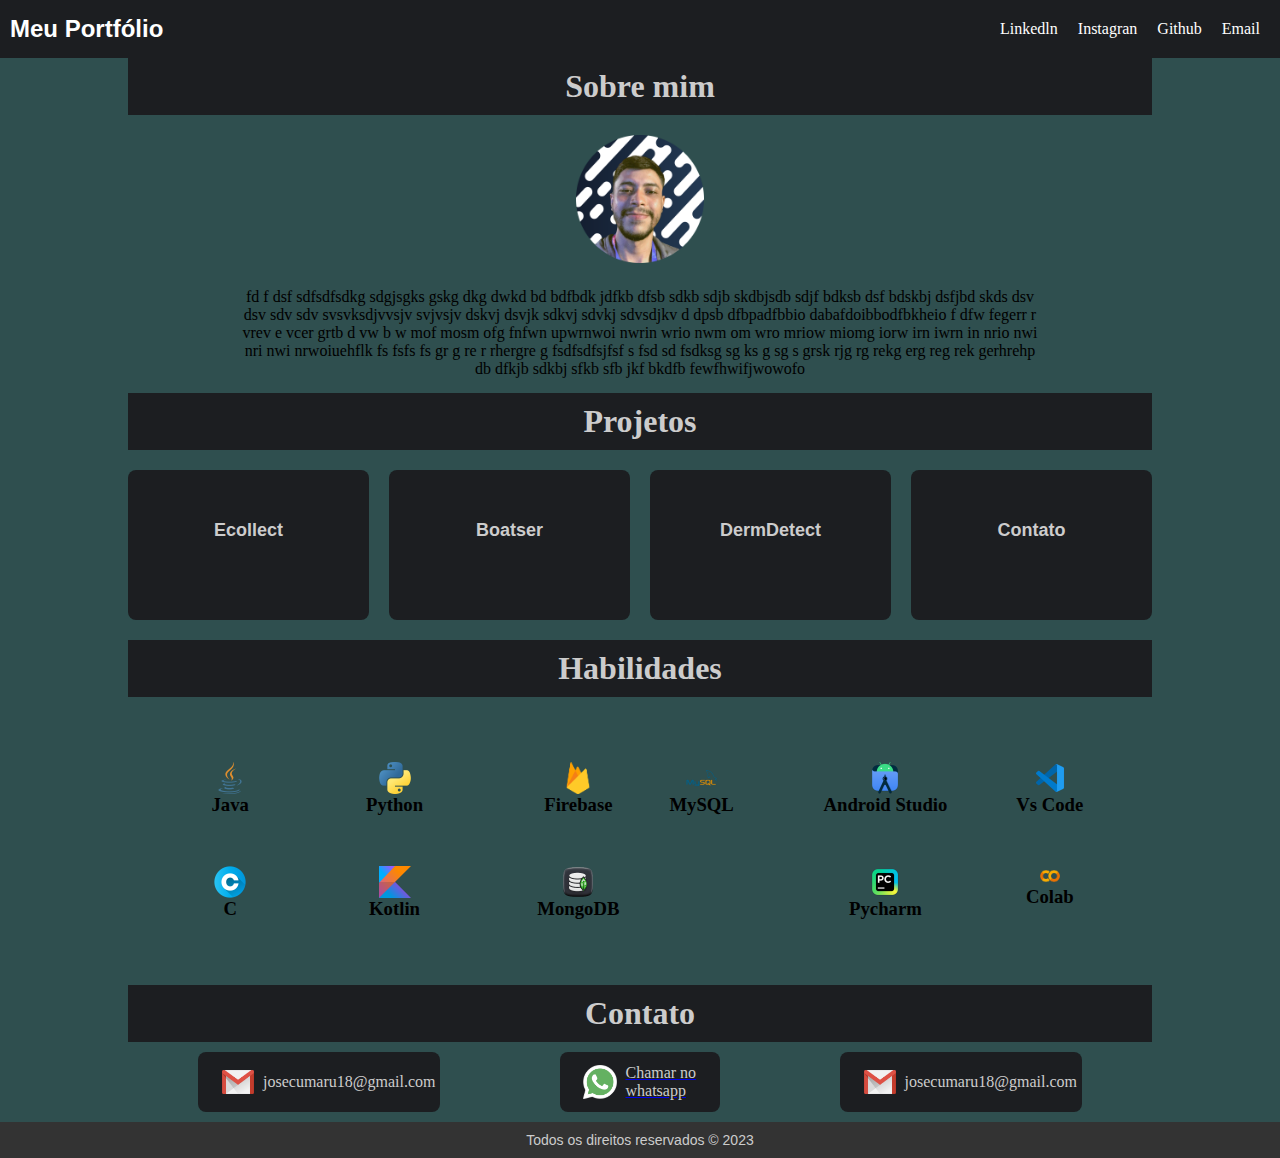
<file: index.html>
<html>
<head>
    <meta charset="UTF-8">
    <meta name="viewport" content="width=device-width, initial-scale=1.0">
    <link rel="stylesheet" type="text/css" href="style.css">
</head>
<body>
    <header>
        <h1>Meu Portfólio</h1>
        <nav>
            <a href="https://www.google.com">Linkedln</a>
            <a href="https://www.instagran.com">Instagran</a>
            <a href="https://www.github.com">Github</a>
            <a href="https://google.com">Email</a>
        </nav>
    </header>
    
    <div class="content">
       <main >
        <div class="div_titles">
            <h1 align="center" class="titles">Sobre mim</h1>
        </div>
        <div id="imgperfil">
            <img src="./img/perfil.png">
        </div>
        <div class="taboutme">
            <p>fd f dsf sdfsdfsdkg sdgjsgks gskg dkg dwkd bd bdfbdk jdfkb dfsb sdkb sdjb skdbjsdb sdjf bdksb dsf bdskbj dsfjbd skds dsv dsv sdv sdv svsvksdjvvsjv svjvsjv dskvj dsvjk sdkvj sdvkj sdvsdjkv d dpsb dfbpadfbbio dabafdoibbodfbkheio  f dfw fegerr r vrev e vcer grtb d vw b w mof mosm ofg fnfwn upwrnwoi nwrin wrio nwm om wro mriow miomg iorw irn iwrn in nrio nwi nri nwi nrwoiuehflk fs fsfs fs gr g re  r rhergre g fsdfsdfsjfsf s fsd sd fsdksg sg ks g sg s grsk rjg rg rekg erg reg rek gerhrehp db dfkjb sdkbj sfkb sfb jkf bkdfb fewfhwifjwowofo</p>
        </div>
       
        <div class="div_titles">
            <h1 align="center" class="titles">Projetos</h1>
        </div>
        <div class="projects">
            <section id="p1">
                <h2>Ecollect</h2>
                <p>Aplicação mobile de gerenciamento de resíduos</p>
                <div class="languages">
                    <div class="langprimary"></div>
                    <p>Java</p>
                    <div class="langprimary"></div>
                    <p>Firebase</p>
                </div>
            </section>
           
            <section id="p2">
                <h2>Boatser</h2>
                <p>Aplicação mobile de venda de passagens fluviais</p>
                <div class="languages">
                    <div class="langprimary"></div>
                    <p>Kotlin</p>
                    <div class="langprimary"></div>
                    <p>Java</p>
                </a>
            </section>

            <section id="p3">
                <h2>DermDetect</h2>
                <p>Aplicação mobile de detecção de doenças de pele que utiliza inteligencia artificial e o poder da Deep Learning</p>
                <div class="languages">
                    <div class="langprimary"></div>
                    <p>Java</p>
                    <div class="langprimary"></div>
                    <p>Python</p>
            </section>

            <section id="p4">
                <h2>Contato</h2>
                <p>Forneça suas informações de contato, como e-mail, telefone e redes sociais.</p>
                <div class="languages">
                    <div class="langprimary"></div>
                    <p>Java</p>
                    <div class="langprimary"></div>
                    <p>Java</p>
            </section>
        </div>
        
        <div class="div_titles">
            <h1 align="center" class="titles">Habilidades</h1>
        </div>
        <div class="habilities">
            <div class="habilities_lang">
                <a class="habilities_card"><img src="./img/java.png" id="lang1"><h3>Java</h3></a>
                <a class="habilities_card"><img src="./img/python.png" id="lang1"><h3>Python</h3></a>
                <a class="habilities_card"><img src="./img/letra-c.png" id="lang1"><h3>C</h3></a>
                <a class="habilities_card"><img src="./img/kotlin.png" id="lang1"><h3>Kotlin</h3></a>
            </div>
            <div class="habilities_bd">
                <a class="habilities_card"><img src="./img/firebase.png" id="lang1"><h3>Firebase</h3></a>
                <a class="habilities_card"><img src="./img/mysql.png" id="lang1"><h3>MySQL</h3></a>
                <a class="habilities_card"><img src="./img/mongodb.png" id="lang1"><h3>MongoDB</h3></a>
            </div>
            <div class="habilities_amb">
                <a class="habilities_card"><img src="./img/android_studio.png" id="lang1"><h3>Android Studio</h3></a>
                <a class="habilities_card"><img src="./img/vscode.png" id="lang1"><h3>Vs Code</h3></a>
                <a class="habilities_card"><img src="./img/pycharm.png" id="lang1"><h3>Pycharm</h3></a>
                <a class="habilities_card"><img src="./img/colab.png" id="lang1"><h3>Colab</h3></a>
            </div>
            
        </div>

        <div class="div_titles">
            <h1 align="center" class="titles">Contato</h1>
        </div>
        <div class="contact">
            <a class="contact_card" onclick="chamarEmail()"><img src="./img/gmail.png" id="img_email"><p>josecumaru18@gmail.com</p></a>

            <a class="contact_card" href="https://api.whatsapp.com/send?phone=5597984398480" target="_blank"><img src="./img/whatsapp.png" onclick="chamarWhatsapp()" id="img_email"><p>Chamar no whatsapp</p></a>

            <a class="contact_card"><img src="./img/gmail.png" id="img_email"><p>josecumaru18@gmail.com</p></a>
            
        </div>

    </main> 
    </div>
    
    <footer>
        <p>Todos os direitos reservados © 2023</p>
    </footer>
</body>
</html>
</file>
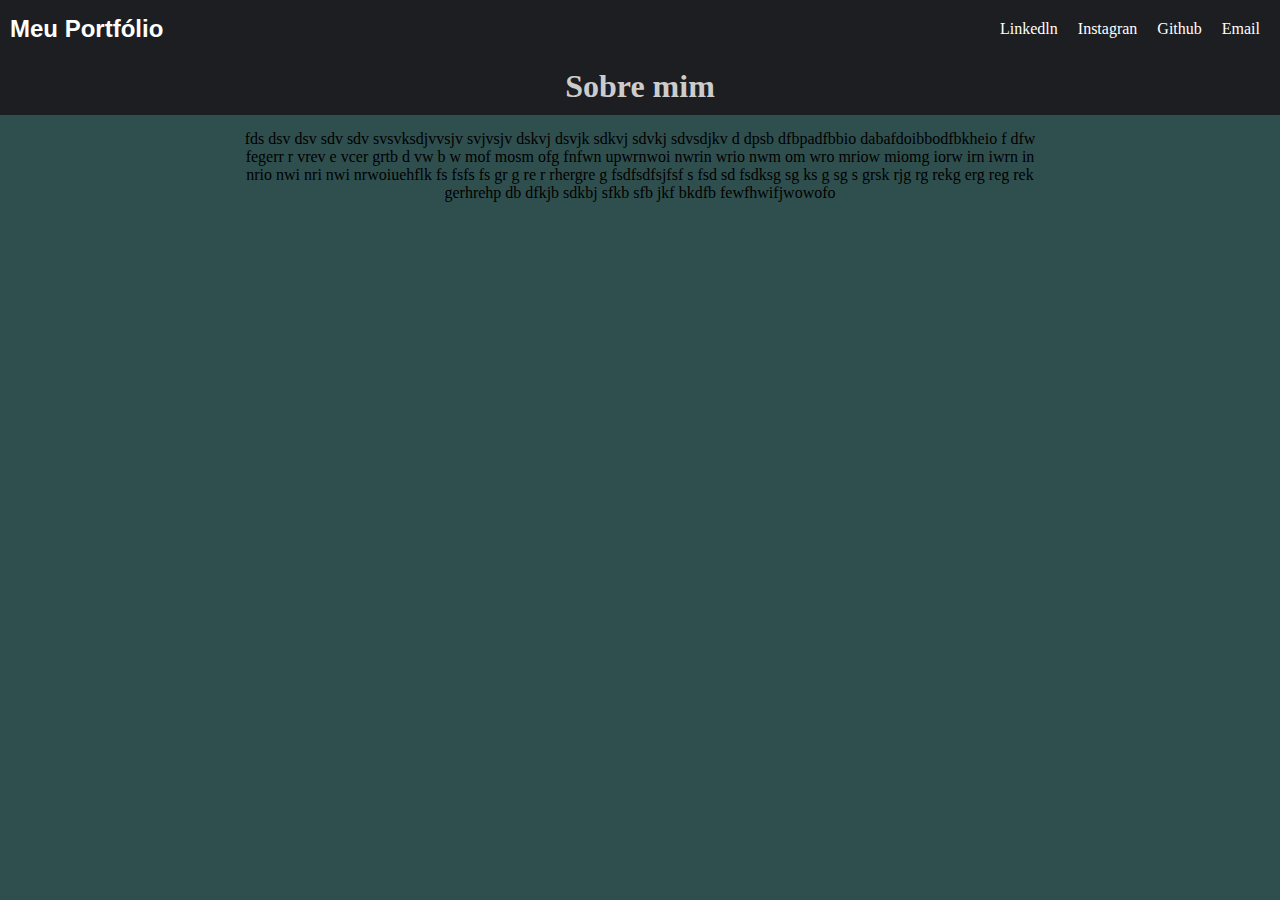
<file: p1.html>
<html>
<head>
    <meta charset="UTF-8">
    <meta name="viewport" content="width=device-width, initial-scale=1.0">
    <link rel="stylesheet" type="text/css" href="style.css">
</head>
<body>
    <header>
        <h1>Meu Portfólio</h1>
        <nav>
            <a href="#linkedln">Linkedln</a>
            <a href="https://www.instagran.com">Instagran</a>
            <a href="https://www.github.com">Github</a>
            <a href="#email">Email</a>
        </nav>
    </header>
    
    <div class="div_titles">
        <h1 align="center" class="titles">Sobre mim</h1>
    </div>
    <div class="taboutme">
        <p>fds dsv dsv sdv sdv svsvksdjvvsjv svjvsjv dskvj dsvjk sdkvj sdvkj sdvsdjkv d dpsb dfbpadfbbio dabafdoibbodfbkheio  f dfw fegerr r vrev e vcer grtb d vw b w mof mosm ofg fnfwn upwrnwoi nwrin wrio nwm om wro mriow miomg iorw irn iwrn in nrio nwi nri nwi nrwoiuehflk fs fsfs fs gr g re  r rhergre g fsdfsdfsjfsf s fsd sd fsdksg sg ks g sg s grsk rjg rg rekg erg reg rek gerhrehp db dfkjb sdkbj sfkb sfb jkf bkdfb fewfhwifjwowofo</p>
    </div>
</body>
</file>
<file: style.css>
/* Adicione seu estilo CSS aqui */

/* Estilo geral do site */
* {
    box-sizing: border-box;
    margin: 0;
    padding: 0;
}

body{
    background-color: 2F4F4F;
}

/* Estilo do cabeçalho */
header {
    background-color: #1c1e21;
    color: white;
    display: flex;
    align-items: center;
    justify-content: space-between;
    padding: 10px;
}

header h1 {
    font-family: Arial, sans-serif;
    font-size: 24px;
}

header nav {
    display: flex;
}

header nav a {
    color: white;
    text-decoration: none;
    margin: 10px;
}

header nav a:hover {
    color: #ccc;
}

/* Estilo do conteúdo principal */

.content {
    display: flex;
    flex-direction: column;
    justify-content: center;
    width: 100%;
    padding-left: 10%;
    padding-right: 10%;
}



.div_titles{
    background-color: #1c1e21;
    padding: 10px;
}
.titles{
    color: #ccc;
}

#imgperfil{
    display: flex;
    flex-direction: row;
    align-items: center;
    justify-content: center;
    margin-top: 10px;
    padding: 10px;
}

#imgperfil img{
    width: 128px;
}

.taboutme{
    display: flex;
    flex-direction: column;
    align-items: center;
    padding: 15px;
    zoom: 1;
}

.taboutme p{
    text-align: center;
    width: 800px;
}

.projects {
    max-width: 1200px;
    height: 150px;
    margin: 20px auto;
    display: grid;
    grid-template-columns: repeat(4, 1fr);
    grid-gap: 20px;
}


.projects section {
    background-color: #1c1e21;
    background-size: 50%;
    background-position: center;
    background-repeat: no-repeat;
    padding-top: 10;
    padding-left: 20;
    padding-right: 20;
    padding-bottom: 10;
    border-radius: 8px;
   
}


.projects section h2 {
    font-family: Arial, sans-serif;
    font-size: 18px;
    margin-top: 20%;
    text-align: center;
    animation: alternate;
    animation-duration: 999ms;
    color: #ccc;
}

.projects section p {
    font-family: Arial, sans-serif;
    font-size: 8px;
    line-height: 1.5;
}

.languages{
    flex-direction: row;
    display: none;
}

.langprimary{
    width: 10px;
    height: 10px;
    background: blue;
    border-radius: 50%;
    cursor: pointer;
    float: left;
    margin-top: 8px;
    margin-right: 2px;
    margin-left: 10px;
    image-rendering: auto;

}



/* Estilo do rodapé */
footer {
    margin-bottom: 0;
    background-color: #333;
    color: #ccc;
    padding: 10px;
    text-align: center;
}

footer p {
    font-family: Arial, sans-serif;
    font-size: 14px;
}

section p {
    display: none;
}

/* Exibe o parágrafo quando o mouse passa sobre a seção */

section:hover p {
    display: block;
    height: 50%;
    font-size:small;
    color: #ccc;
    padding: 3px;
}
section:hover{
    background-color: #1c1e21;
    border-radius: 8px;
    cursor: pointer;
}

section:hover h2{
    color: #ccc;
    margin-top: 8;
    margin-bottom: 5px;
}

section:hover .languages{
    display: flex;
    flex-direction: row;
}

.clickproject{
    width: 100%;
    height: 100%;
}


/* Secao de Habilidades */

.habilities{
    display: flex;
    flex-direction: row;
    align-items: center;
    justify-content: center;
    margin: 20px auto;
}

.habilities img{
    width: 32px;
}

.habilities_lang{
   
    background-color: #2F4F4F;
    display: flex;
    flex-wrap: wrap;
    padding: 20px;
}

.habilities_bd{
    background-color: #2F4F4F;
    border-left:#333;
    display: flex;
    flex-wrap: wrap;
    padding: 20px;
}

.habilities_amb{
    background-color: #2F4F4F;
    display: flex;
    flex-wrap: wrap;
    padding: 20px;
}

.habilities_card{
    display: flex;
    flex-direction: column;
    align-content: center;
    align-items: center;
    width: 185.34px;
    flex-basis: 50%;
    margin-top: 25px;
    margin-bottom: 25px;
}

.habilities_card img:hover{
    border-image: 5px;
    border: #3fd77c;
}



/* Secao de contato */
.contact{
    display: flex;
    flex-direction: row;
    justify-content: center;
    align-items: center;
    padding: 10px;
}

.contact_card{
    background-color: #1c1e21;
    display: flex;
    flex-direction: row;
    align-items: center;
    padding: 5px;
    margin-left: 60px;
    margin-right: 60px;
    border-radius: 8px;
    cursor: pointer;
}

.contact_card img{
    padding: 8px;
}
.contact_card p{
    color: #ccc;
}

#img_email{
    border: #333;
    margin-left: 10px;
    width: 50px;
}




/* Estilo responsivo para telas menores que 768px */
@media (max-width: 768px) {
    main {
        grid-template-columns: repeat(2, 1fr);
    }
}
</file>
